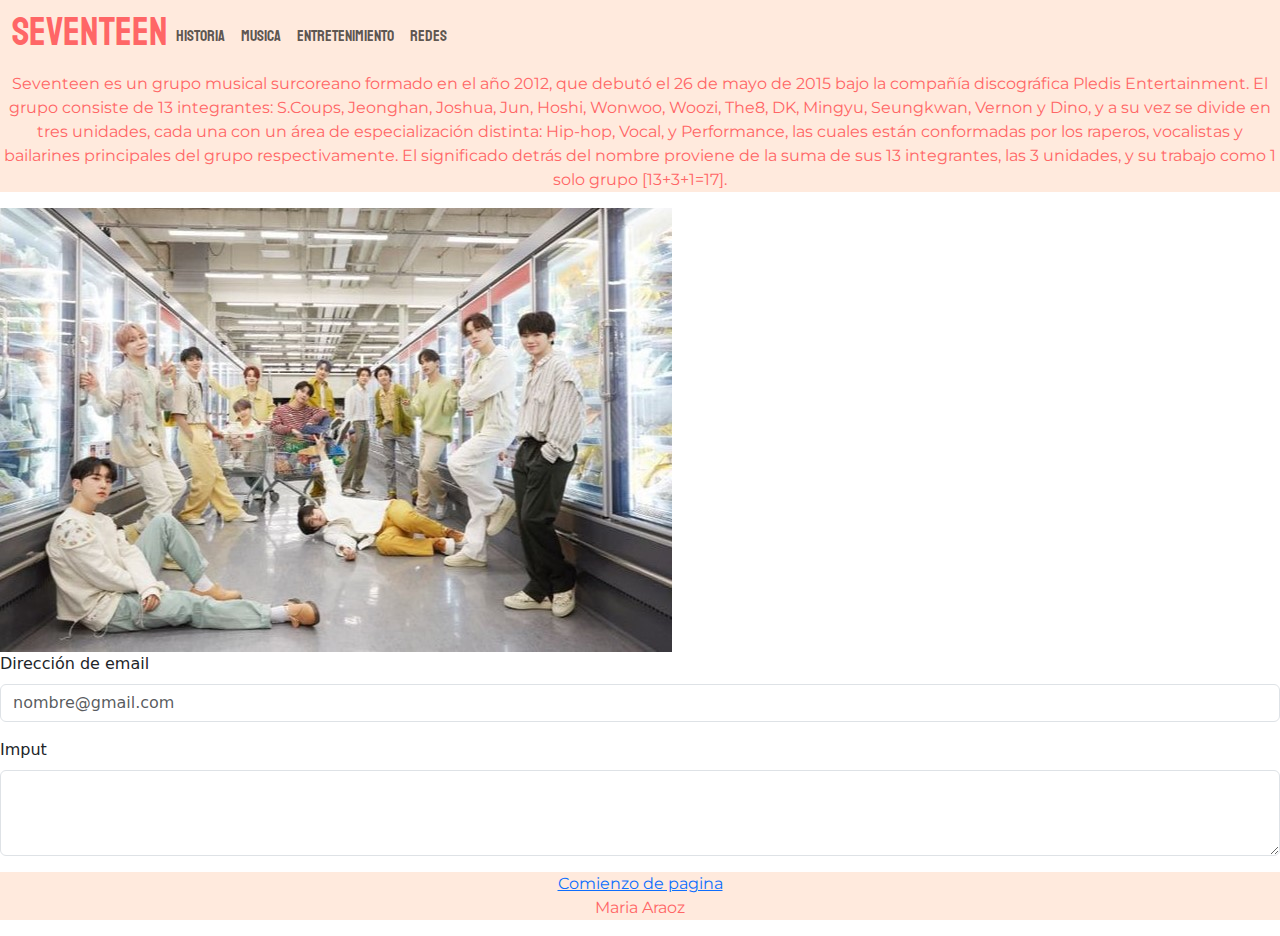
<file: index.html>
<!DOCTYPE html>
<html lang="es">
<head>
    <meta charset="UTF-8">
    <meta name="viewport" content="width=device-width, initial-scale=1.0">
    <title>Seventeen</title>
    <link rel="shortcut icon" href="./assets/seventeen-logo.jpg" type="image/x-icon">
    <link rel="stylesheet" href="./css/styles.css">
    <link href="https://cdn.jsdelivr.net/npm/bootstrap@5.3.3/dist/css/bootstrap.min.css" rel="stylesheet" integrity="sha384-QWTKZyjpPEjISv5WaRU9OFeRpok6YctnYmDr5pNlyT2bRjXh0JMhjY6hW+ALEwIH" crossorigin="anonymous">
</head>
<body>
    <div class="conteiner"></div>
        <header id="top">
            <nav class="navbar navbar-expand-lg">
                <div class="container-fluid">
                  <a class="buscador" href="./index.html"><h1>Seventeen</h1></a>
                  <button class="navbar-toggler" type="button" data-bs-toggle="collapse" data-bs-target="#navbarNav" aria-controls="navbarNav" aria-expanded="false" aria-label="Toggle navigation">
                    <span class="navbar-toggler-icon"></span>
                  </button>
                  <div class="collapse navbar-collapse" id="navbarNav">
                    <ul class="navbar-nav">
                      <li class="nav-item">
                        <a class="nav-link" href="./pages/historia.html">Historia</a>
                      </li>
                      <li class="nav-item">
                        <a class="nav-link" href="./pages/musica.html">Musica</a>
                      </li>
                      <li class="nav-item">
                        <a class="nav-link" href="./pages/entretenimiento.html">Entretenimiento</a>
                      </li>
                      <li class="nav-item">
                        <a class="nav-link" href="./pages/redes.html" >Redes</a>
                      </li>
                    </ul>
                  </div>
                </div>
              </nav>
        </header>
        <section>
            <article>
                <p>
                    Seventeen es un grupo musical surcoreano formado en el año 2012, que debutó el 26 de mayo de 2015 bajo la compañía discográfica Pledis Entertainment. El grupo consiste de 13 integrantes: S.Coups, Jeonghan, Joshua, Jun, Hoshi, Wonwoo, Woozi, The8, DK, Mingyu, Seungkwan, Vernon y Dino, y a su vez se divide en tres unidades, cada una con un área de especialización distinta: Hip-hop, Vocal, y Performance, las cuales están conformadas por los raperos, vocalistas y bailarines principales del grupo respectivamente. El significado detrás del nombre proviene de la suma de sus 13 integrantes, las 3 unidades, y su trabajo como 1 solo grupo [13+3+1=17].
                </p>
            </article>
        </section>
        <section>
            <img id="svtfoto" src="./assets/seventeen-groupphoto-hitorijanai.jpeg" alt="foto-grupal-seventeen-hitorijanai">
        </section>
        </section>
        <div class="mb-3">
            <label for="exampleFormControlInput1" class="form-label">Dirección de email</label>
            <input type="email" class="form-control" id="exampleFormControlInput1" placeholder="nombre@gmail.com">
          </div>
          <div class="mb-3">
            <label for="exampleFormControlTextarea1" class="form-label">Imput</label>
            <textarea class="form-control" id="exampleFormControlTextarea1" rows="3"></textarea>
          </div>
        <footer>
            <a href="#top">Comienzo de pagina</a>
            <p>Maria Araoz</p>
        </footer>
    </div>
    <script src="https://cdn.jsdelivr.net/npm/bootstrap@5.3.3/dist/js/bootstrap.bundle.min.js" integrity="sha384-YvpcrYf0tY3lHB60NNkmXc5s9fDVZLESaAA55NDzOxhy9GkcIdslK1eN7N6jIeHz" crossorigin="anonymous"></script>
</body>
</html>
</file>
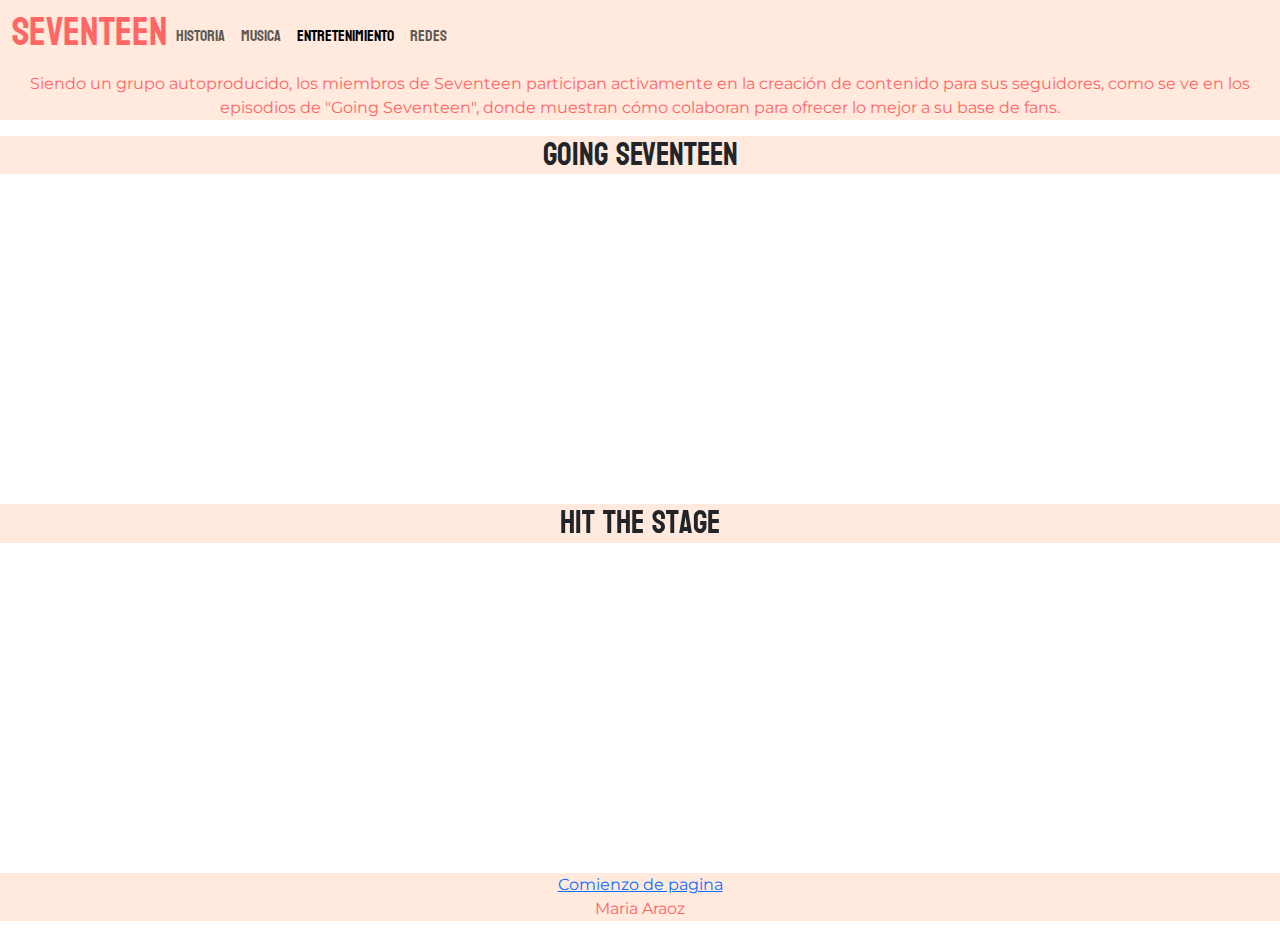
<file: pages/entretenimiento.html>
<!DOCTYPE html>
<html lang="es">
<head>
    <meta charset="UTF-8">
    <meta name="viewport" content="width=device-width, initial-scale=1.0">
    <title>Seventeen</title>
    <link rel="shortcut icon" href="../assets/seventeen-logo.jpg" type="image/x-icon">
    <link rel="stylesheet" href="../css/styles.css">
    <link href="https://cdn.jsdelivr.net/npm/bootstrap@5.3.3/dist/css/bootstrap.min.css" rel="stylesheet" integrity="sha384-QWTKZyjpPEjISv5WaRU9OFeRpok6YctnYmDr5pNlyT2bRjXh0JMhjY6hW+ALEwIH" crossorigin="anonymous">
</head>
<body>
    <div>
    <header>
        <nav class="navbar navbar-expand-lg">
            <div class="container-fluid">
              <a class="buscador" href="../index.html"><h1>Seventeen</h1></a>
              <button class="navbar-toggler" type="button" data-bs-toggle="collapse" data-bs-target="#navbarNav" aria-controls="navbarNav" aria-expanded="false" aria-label="Toggle navigation">
                <span class="navbar-toggler-icon"></span>
              </button>
              <div class="collapse navbar-collapse" id="navbarNav">
                <ul class="navbar-nav">
                  <li class="nav-item">
                    <a class="nav-link" href="./historia.html">Historia</a>
                  </li>
                  <li class="nav-item">
                    <a class="nav-link" href="./musica.html">Musica</a>
                  </li>
                  <li class="nav-item">
                    <a class="nav-link active" aria-current="page" href="./entretenimiento.html">Entretenimiento</a>
                  </li>
                  <li class="nav-item">
                    <a class="nav-link" href="./redes.html" >Redes</a>
                  </li>
                </ul>
              </div>
            </div>
          </nav>
    </header>
    <section>
        <article>
            <p>
                Siendo un grupo autoproducido, los miembros de Seventeen participan activamente en la creación de contenido para sus seguidores, como se ve en los episodios de "Going Seventeen", donde muestran cómo colaboran para ofrecer lo mejor a su base de fans.
            </p>
        </article>
    </section>
    <section>
        <main>
            <h2>GOING SEVENTEEN</h2>
                <iframe width="560" height="315" src="https://www.youtube.com/embed/zKa-EGTpkRI?si=XpWlutPSMNB0DX1L" title="YouTube video player" frameborder="0" allow="accelerometer; autoplay; clipboard-write; encrypted-media; gyroscope; picture-in-picture; web-share" referrerpolicy="strict-origin-when-cross-origin" allowfullscreen></iframe>
              <h2>Hit The Stage</h2>
                <iframe width="560" height="315" src="https://www.youtube.com/embed/aGTF1kxMa9s?si=ItWgnc4JMZ0whv6c" title="YouTube video player" frameborder="0" allow="accelerometer; autoplay; clipboard-write; encrypted-media; gyroscope; picture-in-picture; web-share" referrerpolicy="strict-origin-when-cross-origin" allowfullscreen></iframe>
            </main>
        </section>
        <footer>
            <a href="#top">Comienzo de pagina</a>
            <p>Maria Araoz</p>
        </footer>
    </div>
    <script src="https://cdn.jsdelivr.net/npm/bootstrap@5.3.3/dist/js/bootstrap.bundle.min.js" integrity="sha384-YvpcrYf0tY3lHB60NNkmXc5s9fDVZLESaAA55NDzOxhy9GkcIdslK1eN7N6jIeHz" crossorigin="anonymous"></script>
</body>
</html>
</file>
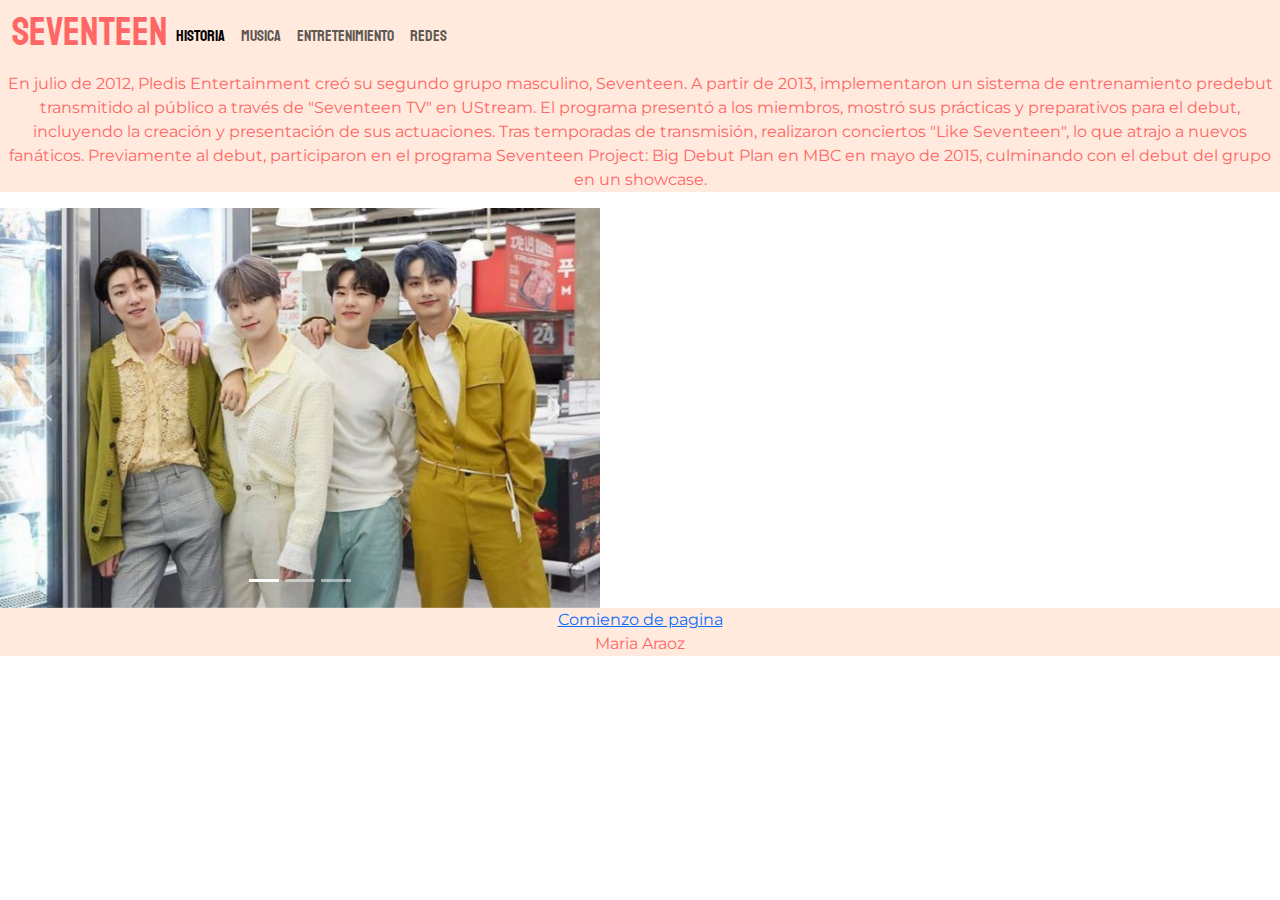
<file: pages/historia.html>
<!DOCTYPE html>
<html lang="es">
<head>
    <meta charset="UTF-8">
    <meta name="viewport" content="width=device-width, initial-scale=1.0">
    <title>Seventeen</title>
    <link rel="shortcut icon" href="../assets/seventeen-logo.jpg" type="image/x-icon">
    <link rel="stylesheet" href="../css/styles.css">
    <link href="https://cdn.jsdelivr.net/npm/bootstrap@5.3.3/dist/css/bootstrap.min.css" rel="stylesheet" integrity="sha384-QWTKZyjpPEjISv5WaRU9OFeRpok6YctnYmDr5pNlyT2bRjXh0JMhjY6hW+ALEwIH" crossorigin="anonymous">
</head>
<body>
    <div>
      <header>
        <nav class="navbar navbar-expand-lg">
          <div class="container-fluid">
            <a class="buscador" href="../index.html"><h1>Seventeen</h1></a>
            <button class="navbar-toggler" type="button" data-bs-toggle="collapse" data-bs-target="#navbarNav" aria-controls="navbarNav" aria-expanded="false" aria-label="Toggle navigation">
              <span class="navbar-toggler-icon"></span>
            </button>
            <div class="collapse navbar-collapse" id="navbarNav">
              <ul class="navbar-nav">
                <li class="nav-item">
                  <a class="nav-link active" aria-current="page" href="./historia.html">Historia</a>
                </li>
                <li class="nav-item">
                  <a class="nav-link" href="./musica.html">Musica</a>
                </li>
                <li class="nav-item">
                  <a class="nav-link" href="./entretenimiento.html">Entretenimiento</a>
                </li>
                <li class="nav-item">
                  <a class="nav-link" href="./redes.html" >Redes</a>
                </li>
              </ul>
            </div>
          </div>
        </nav>
      </header>
      <section>
          <article>
            <p>
              En julio de 2012, Pledis Entertainment creó su segundo grupo masculino, Seventeen. A partir de 2013, implementaron un sistema de entrenamiento predebut transmitido al público a través de "Seventeen TV" en UStream. El programa presentó a los miembros, mostró sus prácticas y preparativos para el debut, incluyendo la creación y presentación de sus actuaciones. Tras temporadas de transmisión, realizaron conciertos "Like Seventeen", lo que atrajo a nuevos fanáticos. Previamente al debut, participaron en el programa Seventeen Project: Big Debut Plan en MBC en mayo de 2015, culminando con el debut del grupo en un showcase.
            </p>
          </article>
      </section> 
      <div id="carouselExampleIndicators" class="carousel slide">
        <div class="carousel-indicators">
          <button type="button" data-bs-target="#carouselExampleIndicators" data-bs-slide-to="0" class="active" aria-current="true" aria-label="Slide 1"></button>
          <button type="button" data-bs-target="#carouselExampleIndicators" data-bs-slide-to="1" aria-label="Slide 2"></button>
          <button type="button" data-bs-target="#carouselExampleIndicators" data-bs-slide-to="2" aria-label="Slide 3"></button>
        </div>
        <div class="carousel-inner">
          <div class="carousel-item active">
            <img src="../assets/performance-hitorijanai.jpeg" class="d-block w-100" alt="seventeen-grupo-presentaciones-foto">
          </div>
          <div class="carousel-item">
            <img src="../assets/vocal-hitorijanai.jpeg" class="d-block w-100" alt="seventeen-grupo-vocal-foto">
          </div>
          <div class="carousel-item">
            <img src="../assets/hiphop-hitorijanai.jpeg" class="d-block w-100" alt="seventeen-grupo-hiphop-foto">
          </div>
        </div>
        <button class="carousel-control-prev" type="button" data-bs-target="#carouselExampleIndicators" data-bs-slide="prev">
          <span class="carousel-control-prev-icon" aria-hidden="true"></span>
          <span class="visually-hidden">Previous</span>
        </button>
        <button class="carousel-control-next" type="button" data-bs-target="#carouselExampleIndicators" data-bs-slide="next">
          <span class="carousel-control-next-icon" aria-hidden="true"></span>
          <span class="visually-hidden">Next</span>
        </button>
      </div>
    <footer>
        <a href="#top">Comienzo de pagina</a>
        <p>Maria Araoz</p>
    </footer>
    </div>
    <script src="https://cdn.jsdelivr.net/npm/bootstrap@5.3.3/dist/js/bootstrap.bundle.min.js" integrity="sha384-YvpcrYf0tY3lHB60NNkmXc5s9fDVZLESaAA55NDzOxhy9GkcIdslK1eN7N6jIeHz" crossorigin="anonymous"></script>
</body>
</html>
</file>
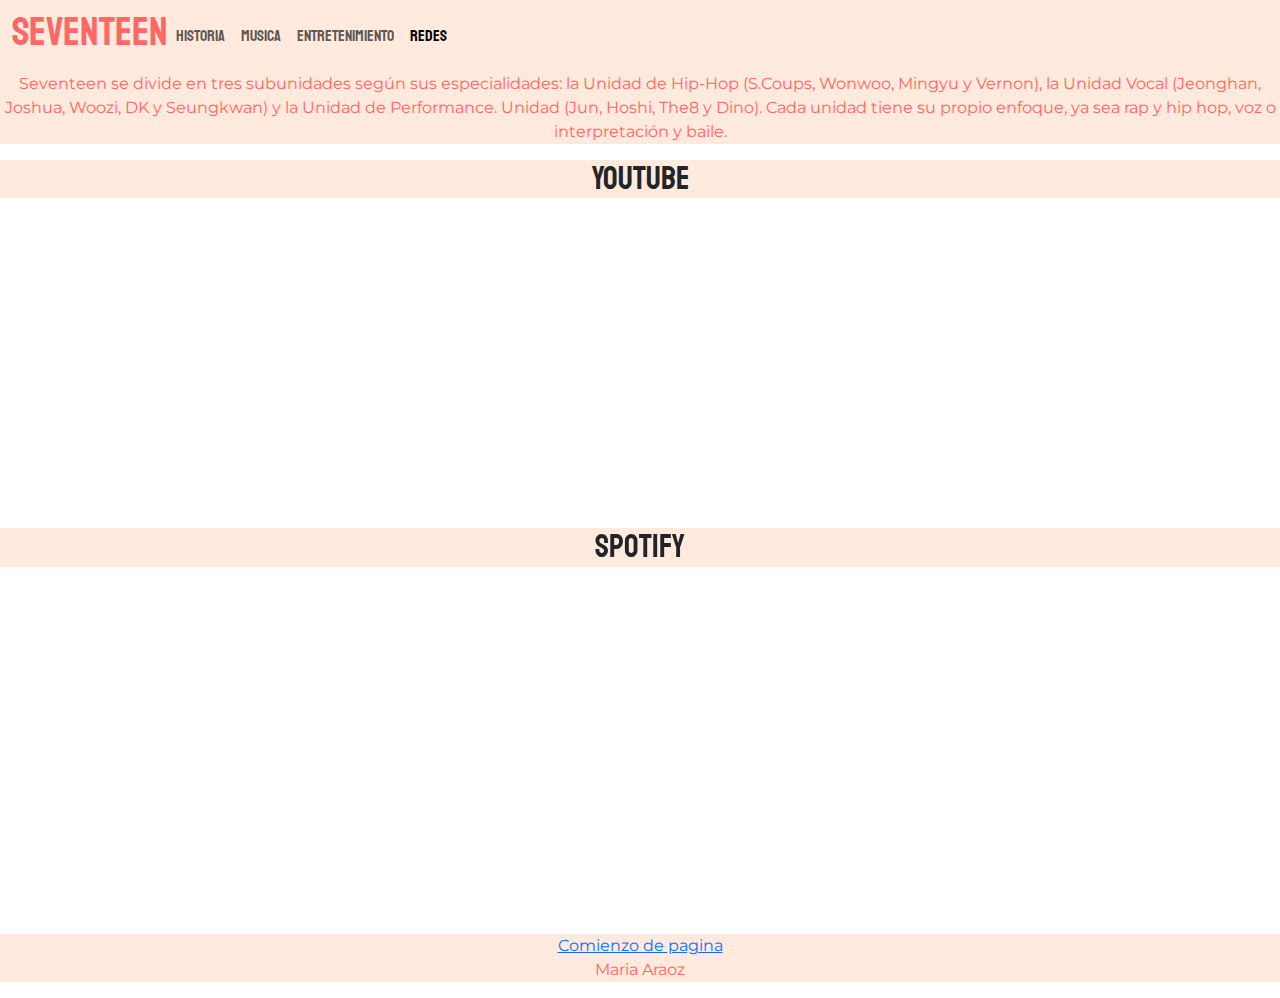
<file: pages/musica.html>
<!DOCTYPE html>
<html lang="es">
<head>
    <meta charset="UTF-8">
    <meta name="viewport" content="width=device-width, initial-scale=1.0">
    <title>Seventeen</title>
    <link rel="shortcut icon" href="../assets/seventeen-logo.jpg"  type="image/x-icon">
    <link rel="stylesheet" href="../css/styles.css">
    <link href="https://cdn.jsdelivr.net/npm/bootstrap@5.3.3/dist/css/bootstrap.min.css" rel="stylesheet" integrity="sha384-QWTKZyjpPEjISv5WaRU9OFeRpok6YctnYmDr5pNlyT2bRjXh0JMhjY6hW+ALEwIH" crossorigin="anonymous">
</head>
<body>
   <div>
        <header>
            <nav class="navbar navbar-expand-lg">
                <div class="container-fluid">
                  <a class="buscador" href="../index.html"><h1>Seventeen</h1></a>
                  <button class="navbar-toggler" type="button" data-bs-toggle="collapse" data-bs-target="#navbarNav" aria-controls="navbarNav" aria-expanded="false" aria-label="Toggle navigation">
                    <span class="navbar-toggler-icon"></span>
                  </button>
                  <div class="collapse navbar-collapse" id="navbarNav">
                    <ul class="navbar-nav">
                      <li class="nav-item">
                        <a class="nav-link" href="./historia.html">Historia</a>
                      </li>
                      <li class="nav-item">
                        <a class="nav-link" href="./musica.html">Musica</a>
                      </li>
                      <li class="nav-item">
                        <a class="nav-link" href="./entretenimiento.html">Entretenimiento</a>
                      </li>
                      <li class="nav-item">
                        <a class="nav-link active" aria-current="page" href="./redes.html" >Redes</a>
                      </li>
                    </ul>
                  </div>
                </div>
              </nav>
        </header>
        <section>
            <article>
                <p>
                    Seventeen se divide en tres subunidades según sus especialidades: la Unidad de Hip-Hop (S.Coups, Wonwoo, Mingyu y Vernon), la Unidad Vocal (Jeonghan, Joshua, Woozi, DK y Seungkwan) y la Unidad de Performance. Unidad (Jun, Hoshi, The8 y Dino). Cada unidad tiene su propio enfoque, ya sea rap y hip hop, voz o interpretación y baile.
                </p>
            </article>
        </section>
        <section id="musica">
            <h2>YouTube</h2>
                <iframe width="560" height="315" src="https://www.youtube.com/embed/gbLkxltoD9o?si=uXjstVw4LMk9-vyT" title="YouTube video player" frameborder="0" allow="accelerometer; autoplay; clipboard-write; encrypted-media; gyroscope; picture-in-picture; web-share" referrerpolicy="strict-origin-when-cross-origin" allowfullscreen></iframe>
            <h2>Spotify</h2>
                <iframe style="border-radius:12px" src="https://open.spotify.com/embed/playlist/37i9dQZF1DWXa2ShUct1Fm?utm_source=generator" width="100%" height="352" frameBorder="0" allowfullscreen="" allow="autoplay; clipboard-write; encrypted-media; fullscreen; picture-in-picture" loading="lazy"></iframe>
        </section>
        <footer>
            <a href="#top">Comienzo de pagina</a>
            <p>Maria Araoz</p>
        </footer>
    </div>
    <script src="https://cdn.jsdelivr.net/npm/bootstrap@5.3.3/dist/js/bootstrap.bundle.min.js" integrity="sha384-YvpcrYf0tY3lHB60NNkmXc5s9fDVZLESaAA55NDzOxhy9GkcIdslK1eN7N6jIeHz" crossorigin="anonymous"></script>
</body>
</html>
</file>
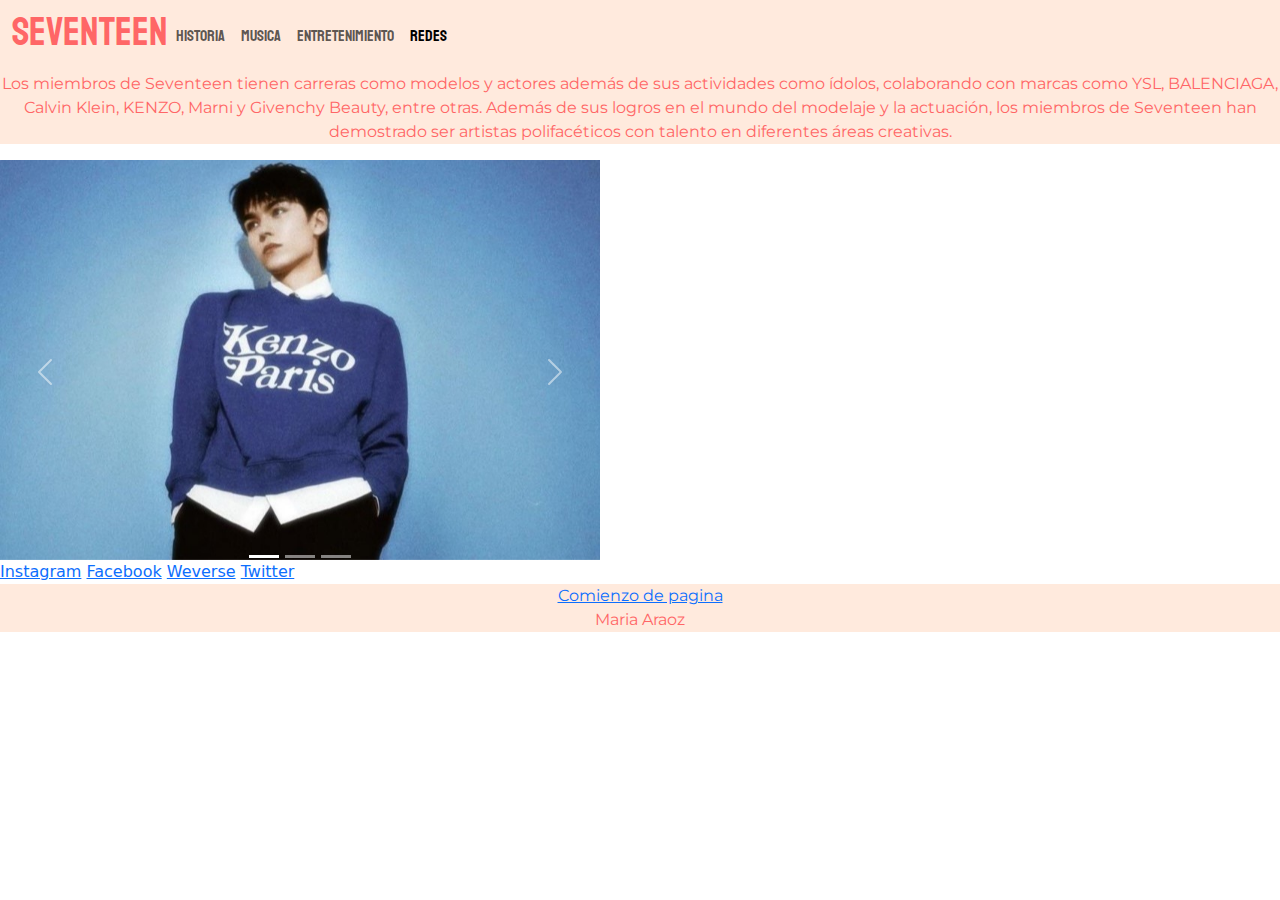
<file: pages/redes.html>
<!DOCTYPE html>
<html lang="es">
<head>
    <meta charset="UTF-8">
    <meta name="viewport" content="width=device-width, initial-scale=1.0">
    <title>Seventeen</title>
    <link rel="shortcut icon" href="../assets/seventeen-logo.jpg"  type="image/x-icon">
    <link rel="stylesheet" href="../css/styles.css">
    <link href="https://cdn.jsdelivr.net/npm/bootstrap@5.3.3/dist/css/bootstrap.min.css" rel="stylesheet" integrity="sha384-QWTKZyjpPEjISv5WaRU9OFeRpok6YctnYmDr5pNlyT2bRjXh0JMhjY6hW+ALEwIH" crossorigin="anonymous">
</head>
<body>
   <div>
        <header>
            <nav class="navbar navbar-expand-lg">
                <div class="container-fluid">
                  <a class="buscador" href="../index.html"><h1>Seventeen</h1></a>
                  <button class="navbar-toggler" type="button" data-bs-toggle="collapse" data-bs-target="#navbarNav" aria-controls="navbarNav" aria-expanded="false" aria-label="Toggle navigation">
                    <span class="navbar-toggler-icon"></span>
                  </button>
                  <div class="collapse navbar-collapse" id="navbarNav">
                    <ul class="navbar-nav">
                      <li class="nav-item">
                        <a class="nav-link" href="./historia.html">Historia</a>
                      </li>
                      <li class="nav-item">
                        <a class="nav-link" href="./musica.html">Musica</a>
                      </li>
                      <li class="nav-item">
                        <a class="nav-link" href="./entretenimiento.html">Entretenimiento</a>
                      </li>
                      <li class="nav-item">
                        <a class="nav-link active" aria-current="page" href="./redes.html" >Redes</a>
                      </li>
                    </ul>
                  </div>
                </div>
              </nav>
        </header>
    <section>
        <article>
            <p>
                Los miembros de Seventeen tienen carreras como modelos y actores además de sus actividades como ídolos, colaborando con marcas como YSL, BALENCIAGA, Calvin Klein, KENZO, Marni y Givenchy Beauty, entre otras. Además de sus logros en el mundo del modelaje y la actuación, los miembros de Seventeen han demostrado ser artistas polifacéticos con talento en diferentes áreas creativas.
            </p>
        </article>
    </section>
    <div id="carouselExampleIndicators" class="carousel slide">
      <div class="carousel-indicators">
        <button type="button" data-bs-target="#carouselExampleIndicators" data-bs-slide-to="0" class="active" aria-current="true" aria-label="Slide 1"></button>
        <button type="button" data-bs-target="#carouselExampleIndicators" data-bs-slide-to="1" aria-label="Slide 2"></button>
        <button type="button" data-bs-target="#carouselExampleIndicators" data-bs-slide-to="2" aria-label="Slide 3"></button>
      </div>
      <div class="carousel-inner">
        <div class="carousel-item active">
          <img id="vernonhaoshua" src="../assets/vernon-kenzo.jpeg" class="d-block w-100" alt="vernon-chwe-kenzo">
        </div>
        <div class="carousel-item">
          <img id="vernonhaoshua" src="../assets/jun-givenchy.jpeg" class="d-block w-100" alt="wen-junhui-givenchy-beauty">
        </div>
        <div class="carousel-item">
          <img id="vernonhaoshua" src="../assets/minghao-lv.jpeg" class="d-block w-100" alt="xu-minghao-louis-vuitton">
        </div>
      </div>
      <button class="carousel-control-prev" type="button" data-bs-target="#carouselExampleIndicators" data-bs-slide="prev">
        <span class="carousel-control-prev-icon" aria-hidden="true"></span>
        <span class="visually-hidden">Previous</span>
      </button>
      <button class="carousel-control-next" type="button" data-bs-target="#carouselExampleIndicators" data-bs-slide="next">
        <span class="carousel-control-next-icon" aria-hidden="true"></span>
        <span class="visually-hidden">Next</span>
      </button>
      <section>
        <main>
            <a href="https://www.instagram.com/saythename_17/?hl=es">Instagram</a>
            <a href="https://www.facebook.com/seventeennews/?locale=es_LA">Facebook</a>
            <a href="https://weverse.io/seventeen/feed">Weverse</a>
            <a href="https://twitter.com/pledis_17?ref_src=twsrc%5Egoogle%7Ctwcamp%5Eserp%7Ctwgr%5Eauthor">Twitter</a>
        </main>
      </section>
    </div>
    <footer>
        <a href="#top">Comienzo de pagina</a>
        <p>Maria Araoz</p>
    </footer>
   </div>
   <script src="https://cdn.jsdelivr.net/npm/bootstrap@5.3.3/dist/js/bootstrap.bundle.min.js" integrity="sha384-YvpcrYf0tY3lHB60NNkmXc5s9fDVZLESaAA55NDzOxhy9GkcIdslK1eN7N6jIeHz" crossorigin="anonymous"></script>
</body>
</html>
</file>
<file: css/styles.css>
@import url("https://fonts.googleapis.com/css2?family=Montserrat:ital,wght@0,100..900;1,100..900&display=swap");
@import url("https://fonts.googleapis.com/css2?family=Koulen&display=swap");
.buscador {
  text-decoration: none;
  color: #FF6666;
}

p, footer, nav {
  text-align: center;
  color: #FF6666;
  font-family: "Montserrat", sans-serif;
  font-optical-sizing: auto;
  font-weight: 400;
  font-style: normal;
  background-color: #FFEADD;
  text-decoration: none;
}

h1, h2, li a {
  text-align: center;
  color: #FF6666;
  font-family: "Koulen", sans-serif;
  font-weight: 400;
  font-style: normal;
  background-color: #FFEADD;
}

#carouselExampleIndicators {
  width: 600px;
}

@media (max-width: 425px) {
  .conteiner {
    flex-direction: row;
    justify-content: center;
  }
  p, footer, nav {
    text-align: left;
    color: #FF6666;
    font-family: "Montserrat", sans-serif;
    font-optical-sizing: auto;
    font-weight: 400;
    font-style: normal;
    background-color: #FFEADD;
    text-decoration: none;
  }
  h1, h2, li a {
    text-align: left;
    color: #FF6666;
    font-family: "Koulen", sans-serif;
    font-weight: 400;
    font-style: normal;
    background-color: #FFEADD;
  }
  #svtfoto {
    width: 425px;
    height: 340px;
  }
  #parrafo {
    text-align: center;
  }
  #carouselExampleIndicators {
    width: 425px;
  }
  iframe {
    width: 425px;
  }
}

/*# sourceMappingURL=styles.css.map */
</file>
